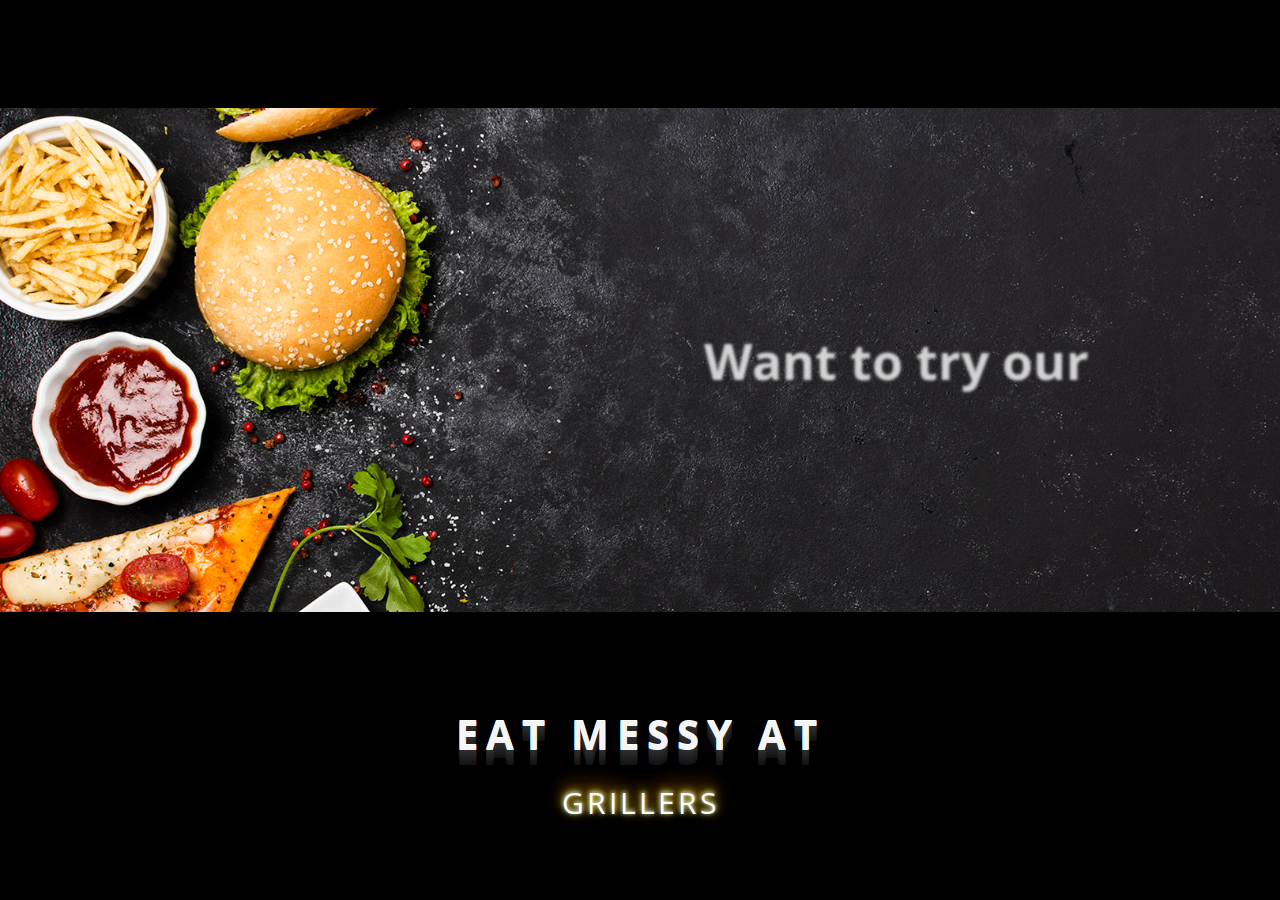
<file: index.html>
<!DOCTYPE html>
<html lang="en">
    <head>
        <meta charset="utf-8" />
        <meta http-equiv="X-UA-Compatible" content="ie=edge" />
        <link rel="stylesheet" href="style.css">
        <title>Document</title>
    </head>
    <body>
        <header>
            <section>
                <div class="hero">
                    <img class="mySlides" src="pics/2813122.jpg">
                <div class="container">
                    <span class="top">Eat Messy At</span>
                    <span class="bottom">Grillers</span>
                </div>
                <div class="container2">
                   <h1 class="text1">
                    Want to try our<h2></h2></h1>
                </div>
                     </div> 
                  <div class="hero">
                <img class="mySlides" src="pics/veg.jpg">
                <div class="container">
                    <span class="top">Eat Vegetarian at</span>
                    <span class="bottom">Grillers</span>
                </div>
                      <div class="container3">
                <div class="text2">
                   <h3>Come and try our salads</h3>
                    </div>
                          </div>
                </div>   
                <div class="hero">
                <img class="mySlides" src="pics/pasta.jpg">
                <div class="container">
                    <span class="top">Welcome Back to</span>
                    <span class="bottom">Grillers</span>
                </div>
                      <div class="container3">
                <div class="text2">
                   <h3>Check out our new Italian Menu!</h3>
                    </div>
                          </div>
                </div>   
            </section>
        </header>
        <div class="slider">
        </div>
                <script src="App.js"></script>
        </body>
</html>
</file>
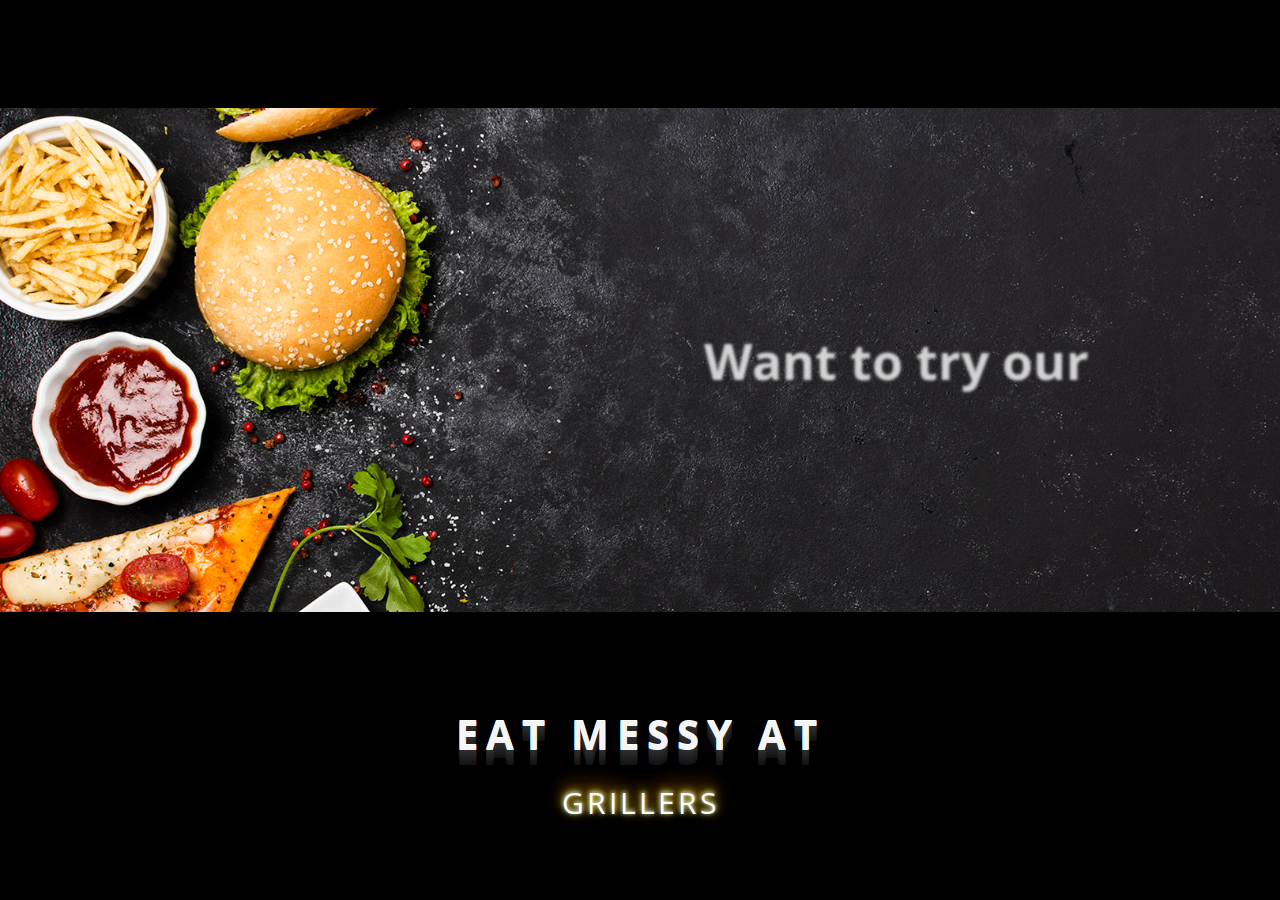
<file: menu/index.html>
<!DOCTYPE html>
<html lang="en">
    <head>
        <meta charset="utf-8" />
        <meta http-equiv="X-UA-Compatible" content="ie=edge" />
        <link rel="stylesheet" href="style.css">
        <title>Document</title>
    </head>
    <body>
        <header>
            <section>
                <div class="hero">
                    <img class="mySlides" src="pics/2813122.jpg">
                <div class="container">
                    <span class="top">Eat Messy At</span>
                    <span class="bottom">Grillers</span>
                </div>
                <div class="container2">
                   <h1 class="text1">
                    Want to try our<h2></h2></h1>
                </div>
                     </div> 
                  <div class="hero">
                <img class="mySlides" src="pics/veg.jpg">
                <div class="container">
                    <span class="top">Eat Vegetarian at</span>
                    <span class="bottom">Grillers</span>
                </div>
                      <div class="container3">
                <div class="text2">
                   <span class="top2">Come and try our salads</span>
                    <span class="bottom2">Caesar</span>
                    <span class="bottom2">Cobb</span>
                    <span class="bottom2">Chef's</span>
                    </div>
                          </div>
                </div>   
                <div class="hero">
                <img class="mySlides" src="pics/pizza.jpg">
                <div class="container">
                    <span class="top">Welcome Back to</span>
                    <span class="bottom">Grillers</span>
                </div>
                      <div class="container4">
                <div class="text3">
                   <h4>Check out our wide selection of Pizzas!</h4>
                    </div>
                          </div>
                </div>   
            </section>
        </header>
        <div class="slider">
        </div>
                <script src="App.js"></script>
        </body>
</html>
</file>
<file: style.css>
@import url('https://fonts.googleapis.com/css?family=Open+Sans');

*{
    margin: 0;
    padding: 0;
    font-family: "Open Sans", sans-serif;
}

body{
    background: black;
    
}
.slider{
    position: absolute;
    top: 0;
    left: 0;
    width: 100%;
    height: 100vh;
    background: black;
    z-index: -1;
}

@keyframes fade
{
  0%   {opacity:1}
  33.333% { opacity: 1}
  66.666% { opacity: 1}
    100% { opacity: 0} 
}



.hero{
    height: 70%;
    width: 100%;
    justify-content: center;
    align-items: center;
    
}

.hero img{
    height: 100%;
    width: 100%;
    object-fit: cover;
    animation: background 10s 1, fade 10s 1;
    animation-duration: 10s;
    /*animation: fade 11s;*/
}

.hero2{
    height: 70%;
    width: 100%;
    justify-content: center;
    align-items: center;
    /*animation: repeat 1s forwards;
    animation-iteration-count: 1;
    animation-delay: 5s;*/
}

.hero2 img{
    height: 100%;
    width: 100%;
    object-fit: cover;
    animation: background 10s 1, fade 10s 1;
    animation-delay: 10s;
}

section{
    display: flex;
    height: 80vh;
    justify-content: center;
    align-items: center;

}


.container{
    text-align: center;
    position: absolute;
    top: 85%;
    left: 50%;
    transform: translate(-50%,-50%);
    width: 100%;
    animation: repeat 1s forwards;
    animation-iteration-count: 1;
    animation-delay: 10s;
    animation: fade 10s;
}

.container span{
    display: block;
    text-transform: uppercase;
}



.top{
    color: whitesmoke;
    font-size: 40px;
    font-weight: 700;
    letter-spacing: 8px;
    margin-bottom: 20px;
    background: transparent;
    position: relative;
    animation: text 5s 1;
    text-shadow: 
      0 -1px 0 #fff, 
      0 1px 0 #2e2e2e, 
      0 2px 0 #2c2c2c, 
      0 3px 0 #2a2a2a, 
      0 4px 0 #282828, 
      0 5px 0 #262626, 
      0 6px 0 #242424, 
      0 7px 0 #222, 
      0 8px 0 #202020, 
      0 9px 0 #1e1e1e, 
      0 10px 0 #1c1c1c, 
      0 11px 0 #1a1a1a, 
      0 12px 0 #181818, 
      0 13px 0 #161616, 
      0 14px 0 #141414, 
      0 15px 0 #121212, 
      0 22px 30px rgba(0, 0, 0, 0.9);

}

.bottom{
    font-size: 30px;
    /*color: darkred;*/
    letter-spacing: 3px;
    color: #FFFFFF;
    text-shadow: 0 -1px 4px #FFF, 0 -2px 10px #ff0, 0 -10px 20px #ff8000;
    animation: deneme 5s;
}

.container2{
    
    text-align: center;
    position: absolute;
    top: 40%;
    left: 70%;
    transform: translate(-50%,-50%);
    width: 100%;
    animation: repeat 1s forwards;
    animation-iteration-count: 1;
    animation-delay: 10s;
    animation: move 2s;
    animation: fade 10s;

}

.container3{
    text-align: center;
    position: absolute;
    top: 30%;
    left: 25%;
    transform: translate(-50%,-50%);
    width: 100%;
    animation: move2 2s;
   animation: fade 10s;
}

.text2{
    font-size: 40px;
    color: transparent;
    text-shadow: 0px 1px 3px rgba(255,255,255,0.8);
    z-index: -1;
    
}

.text1{
    font-size: 50px;
    margin-bottom: 5px;
    color: transparent;
    text-shadow: 0px 3px 3px rgba(255,255,255,0.8);
    
}

h2:after{
    content: '';
    animation: animate infinite 10s;
    font-size: 80px;
    color: transparent;
    text-shadow: 0px 3px 3px rgba(255,255,255,0.7);
}


@keyframes move{
    0%{
        left: 120%;
    }
    100%{
        left: 70%;
    }
}

@keyframes move2{
    0%{
        left: 0%;
    }
    100%{
        left: %25;
    }
}


@keyframes deneme{
      0%   {opacity:0}
  33.333% { opacity: 0}
  66.666% { opacity: 0}
    90%{opacity: 0}
    100% { opacity: 1} 
}

@keyframes animate{
    0%{
        content: 'Burgers?'
    }
    20%{
        content: 'Fries?'
    }
    40%{
        content: 'Pizzas?'
    }
    60%{
        content: 'Steaks?'
    }
    80%{
        content: 'Drinks?'
    }
    100%{
        content: 'Grilled Specials?'
    }
}

@keyframes text{
    0%{
        color: black;
        margin-bottom: -40px;
    }
    30%{
        letter-spacing: 20px;
        margin-bottom: -40px;
        
    }
    85%{
        letter-spacing: 8px;
        margin-bottom: -40px;
    }
}

@keyframes menu{
    0%{
        transition: all 4s ease-in-out;
    line-height: 0;
    padding: 0 1em;
    color: transparent;
    }
    100%{
    line-height: 1.5;
    padding-top: 1em;
    padding-bottom: 1em;
    color: black;
    }
    
}

@keyframes background{
    0%{
        transform: scale(1);
    }
    100%{
        transform: scale(1.2);
    }
}
</file>
<file: menu/style.css>
@import url('https://fonts.googleapis.com/css?family=Open+Sans');

*{
    margin: 0;
    padding: 0;
    font-family: "Open Sans", sans-serif;
}

body{
    background: black;
    
}
.slider{
    position: absolute;
    top: 0;
    left: 0;
    width: 100%;
    height: 100vh;
    background: black;
    z-index: -1;
}

@keyframes fade
{
  0%   {opacity:1}
  33.333% { opacity: 1}
  66.666% { opacity: 1}
    100% { opacity: 0} 
}



.hero{
    height: 70%;
    width: 100%;
    justify-content: center;
    align-items: center;
    
}

.hero img{
    height: 100%;
    width: 100%;
    object-fit: cover;
    animation: background 10s 1, fade 10s 1;
    animation-duration: 10s;
    /*animation: fade 11s;*/
}

.hero2{
    height: 70%;
    width: 100%;
    justify-content: center;
    align-items: center;
    /*animation: repeat 1s forwards;
    animation-iteration-count: 1;
    animation-delay: 5s;*/
}

.hero2 img{
    height: 100%;
    width: 100%;
    object-fit: cover;
    animation: background 10s 1, fade 10s 1;
    animation-delay: 10s;
}

section{
    display: flex;
    height: 80vh;
    justify-content: center;
    align-items: center;

}


.container{
    text-align: center;
    position: absolute;
    top: 85%;
    left: 50%;
    transform: translate(-50%,-50%);
    width: 100%;
    animation: repeat 1s forwards;
    animation-iteration-count: 1;
    animation-delay: 10s;
    animation: fade 10s;
}

.container3{
    text-align: center;
    position: absolute;
    top: 40%;
    left: 25%;
    transform: translate(-50%,-50%);
    width: 100%;
    animation: repeat 1s forwards;
    animation-iteration-count: 1;
    animation-delay: 10s;
    animation: move2 2s;

}

.container3 span{
    display: block;
}

.container span{
    display: block;
    text-transform: uppercase;
}

.top2{
    font-size: 50px;
    font-weight: 700;
    margin-bottom: 20px;
    background: transparent;
    position: relative;
}

.top{
    color: whitesmoke;
    font-size: 40px;
    font-weight: 700;
    letter-spacing: 8px;
    margin-bottom: 20px;
    background: transparent;
    position: relative;
    animation: text 5s 1;
    text-shadow: 
      0 -1px 0 #fff, 
      0 1px 0 #2e2e2e, 
      0 2px 0 #2c2c2c, 
      0 3px 0 #2a2a2a, 
      0 4px 0 #282828, 
      0 5px 0 #262626, 
      0 6px 0 #242424, 
      0 7px 0 #222, 
      0 8px 0 #202020, 
      0 9px 0 #1e1e1e, 
      0 10px 0 #1c1c1c, 
      0 11px 0 #1a1a1a, 
      0 12px 0 #181818, 
      0 13px 0 #161616, 
      0 14px 0 #141414, 
      0 15px 0 #121212, 
      0 22px 30px rgba(0, 0, 0, 0.9);

}

.bottom{
    font-size: 30px;
    /*color: darkred;*/
    letter-spacing: 3px;
    color: #FFFFFF;
    text-shadow: 0 -1px 4px #FFF, 0 -2px 10px #ff0, 0 -10px 20px #ff8000;
    animation: deneme 5s;
}

.bottom2{
    font-size: 40px;
    animation: deneme 5s;
    margin-bottom: 2px;
}


.container2{
    
    text-align: center;
    position: absolute;
    top: 40%;
    left: 70%;
    transform: translate(-50%,-50%);
    width: 100%;
    animation: repeat 1s forwards;
    animation-iteration-count: 1;
    animation-delay: 10s;
    animation: fade 10s;
        animation: move 4s;


}



.container4{
    text-align: center;
    position: absolute;
    top: 40%;
    left: 50%;
    transform: translate(-50%,-50%);
    width: 100%;
   animation: fade 10s;
    animation: move3 2s;

}

.text2{
    font-size: 50px;
    color: transparent;
    text-shadow: 0px 1px 3px rgba(255,255,255,0.8);
    margin-bottom: 5px;
    z-index: -1;
    animation: fade 10s;
}

.text2 h5{
    animation: move2 2s;
    animation-delay: 
}

.text3{
    font-size: 50px;
    color: transparent;
    text-shadow: 0px 1px 3px rgba(255,255,255,0.9);
    z-index: -1;
    animation: fade 10s;
}


.text1{
    font-size: 50px;
    margin-bottom: 5px;
    color: transparent;
    text-shadow: 0px 3px 3px rgba(255,255,255,0.8);
    animation: fade 11s;
    animation-delay: -1.5s;
}

h2:after{
    content: '';
    animation: animate infinite 10s;
    font-size: 80px;
    color: transparent;
    text-shadow: 0px 3px 3px rgba(255,255,255,0.7);
    
}


@keyframes move{
    0%{
        left: 120%;
    }
    100%{
        left: 70%;
    }
}

@keyframes move2{
    0%{
        left: 0%;
    }
    100%{
        left: %25;
    }
}

@keyframes move3{
    0%{
        top: 15%;
    }
    100%{
        top: 40%;
    }
}

@keyframes deneme{
      0%   {opacity:0}
  33.333% { opacity: 0}
  66.666% { opacity: 0}
    90%{opacity: 0}
    100% { opacity: 1} 
}

@keyframes animate{
    0%{
        content: 'Drinks?'
    }
    20%{
        content: 'Fries?'
    }
    40%{
        content: 'Hot Dogs?'
    }
    60%{
        content: 'Steaks?'
    }
    80%{
        content: 'Burgers?';
    }
    100%{
        
    }
}

@keyframes text{
    0%{
        color: black;
        margin-bottom: -40px;
    }
    30%{
        letter-spacing: 20px;
        margin-bottom: -40px;
        
    }
    85%{
        letter-spacing: 8px;
        margin-bottom: -40px;
    }
}



@keyframes menu{
    0%{
        transition: all 4s ease-in-out;
    line-height: 0;
    padding: 0 1em;
    color: transparent;
    }
    100%{
    line-height: 1.5;
    padding-top: 1em;
    padding-bottom: 1em;
    color: black;
    }
    
}

@keyframes background{
    0%{
        transform: scale(1);
    }
    100%{
        transform: scale(1.2);
    }
}
</file>
